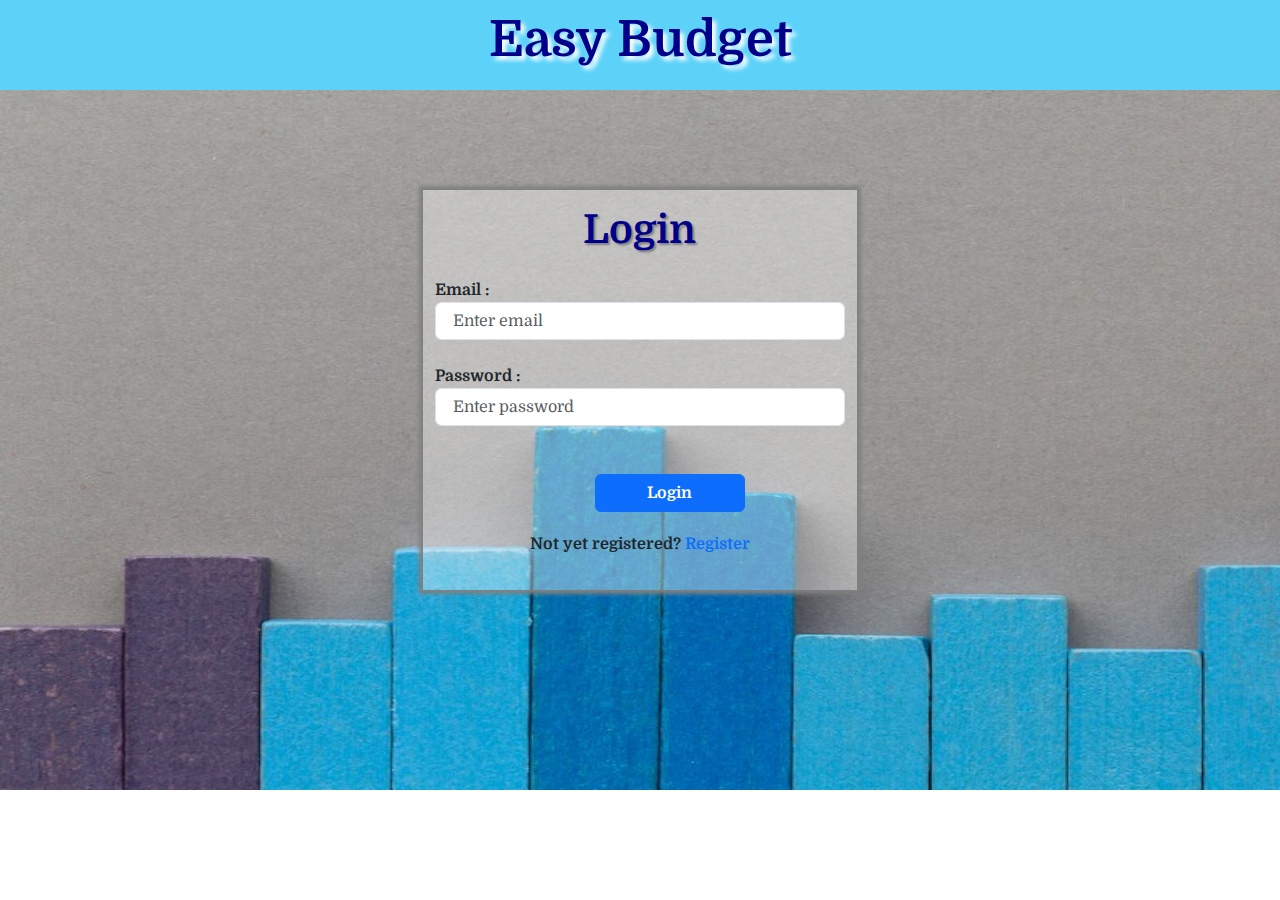
<file: index.html>
<!DOCTYPE html>
<html lang="en">
<head>
    <meta charset="UTF-8">
    <meta name="viewport" content="width=device-width, initial-scale=1.0">
    <title>Login</title>
    <!-- css -->
    <link rel="stylesheet" href="./style.css">
    <!-- bootstrap -->
    <link href="https://cdn.jsdelivr.net/npm/bootstrap@5.3.3/dist/css/bootstrap.min.css" rel="stylesheet" integrity="sha384-QWTKZyjpPEjISv5WaRU9OFeRpok6YctnYmDr5pNlyT2bRjXh0JMhjY6hW+ALEwIH" crossorigin="anonymous">
    <script src="https://cdn.jsdelivr.net/npm/bootstrap@5.3.3/dist/js/bootstrap.bundle.min.js" integrity="sha384-YvpcrYf0tY3lHB60NNkmXc5s9fDVZLESaAA55NDzOxhy9GkcIdslK1eN7N6jIeHz" crossorigin="anonymous"></script>

     <!-- favicon -->
      <link rel="icon" href="https://img.freepik.com/premium-vector/illustration-vector-graphic-cartoon-character-budget_516790-1754.jpg?w=2000">

      <!-- fontawesome -->
      <link rel="stylesheet" href="https://cdnjs.cloudflare.com/ajax/libs/font-awesome/6.6.0/css/all.min.css" integrity="sha512-Kc323vGBEqzTmouAECnVceyQqyqdsSiqLQISBL29aUW4U/M7pSPA/gEUZQqv1cwx4OnYxTxve5UMg5GT6L4JJg==" crossorigin="anonymous" referrerpolicy="no-referrer" />
       <!-- google fonts -->
       <link rel="preconnect" href="https://fonts.googleapis.com">
       <link rel="preconnect" href="https://fonts.gstatic.com" crossorigin>
       <link href="https://fonts.googleapis.com/css2?family=Archivo+Black&family=Domine:wght@400..700&display=swap" rel="stylesheet">
</head>
<body >
  <header style="background-color: rgb(93, 210, 249);height: 90px;">
    
<h1 style="text-align: center;padding: 10px; font-weight: 900;color:darkblue;font-size: 50px;text-shadow: 4px 4px 4px white;">Easy Budget</h1>
</header>
     <!-- login body -->
      <div  class="row" >
        <div class="col-4">
          <img src="./images/graphic-concept-with-wood-blocks-flat-lay_23-2148950361.jpg"height="700px" width="1600px">
        </div>


        <div id="loginDiv" class="col-4">
          <h1 class="text-center p-3"style="color:darkblue;font-weight:700;text-shadow:2px 2px 2px grey">Login</h1>


          <label for="login_email"style="font-weight:700;">Email :</label><br>
          <input class="form-control" id="login_email" type="email" placeholder="Enter email">
          <br>

          <label for="login_pswd"style="font-weight:700;">Password :</label><br>
          <input class="form-control" id="login_pswd" type="password" placeholder="Enter password">

          <br><br>
          <button onclick="login()" class="btn btn-primary" style="width: 150px;margin-left:160px;font-weight:  700;">Login</button>

          <br>
          <p style="text-align: center;margin-top: 20px;font-weight: 700;">Not yet registered? <a href="./register.html" style="text-decoration: none;font-weight: 700;">Register</a></p>

      </div>
        <div class="col-3">
          
            
        </div>
        
        <div class="col-1">

        </div>
      </div>

    
<script src="./script.js"></script>

    
</body>
</html>
</file>
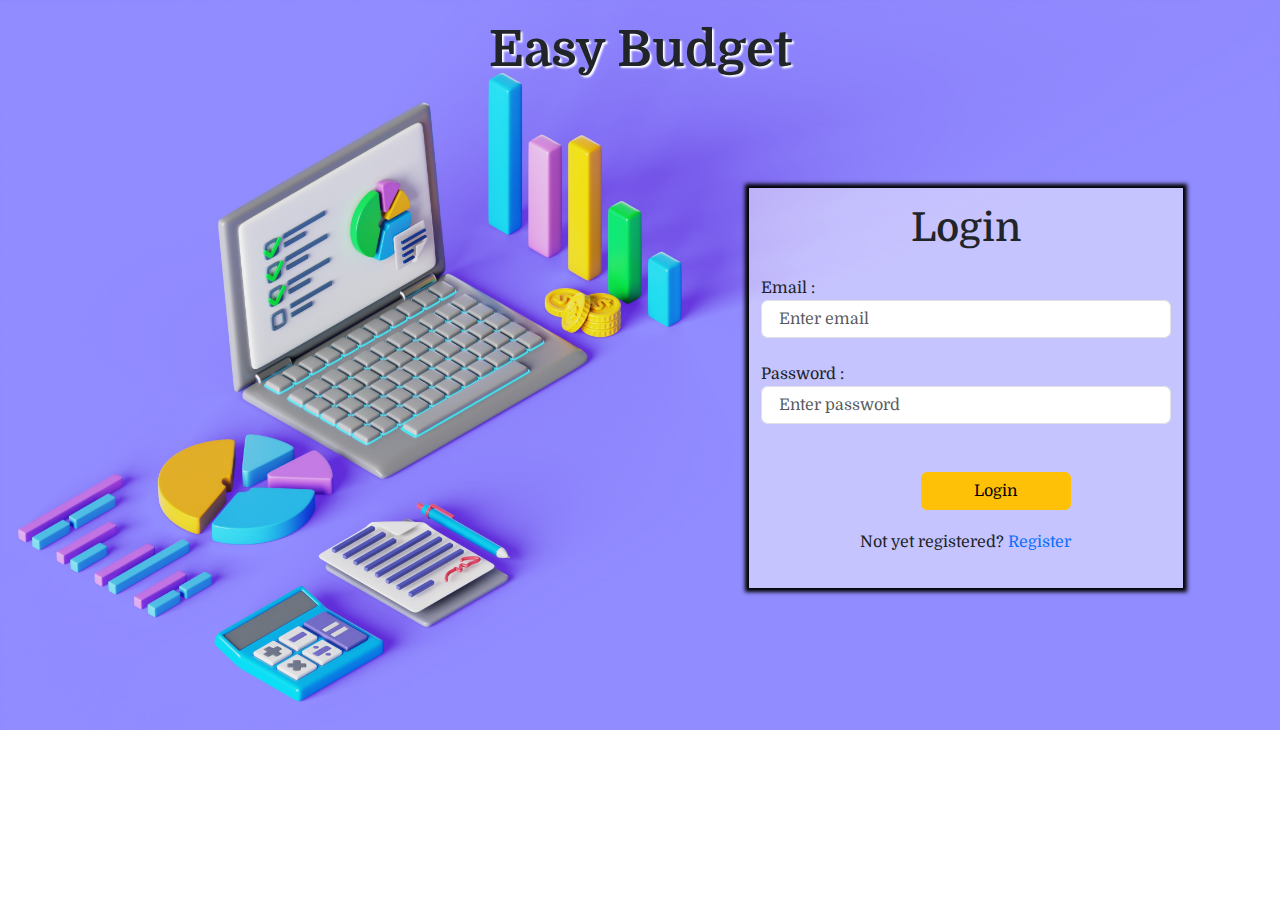
<file: login.html>
<!DOCTYPE html>
<html lang="en">
<head>
    <meta charset="UTF-8">
    <meta name="viewport" content="width=device-width, initial-scale=1.0">
    <title>Login</title>
    <!-- css -->
    <link rel="stylesheet" href="./login.css">
    <!-- bootstrap -->
    <link href="https://cdn.jsdelivr.net/npm/bootstrap@5.3.3/dist/css/bootstrap.min.css" rel="stylesheet" integrity="sha384-QWTKZyjpPEjISv5WaRU9OFeRpok6YctnYmDr5pNlyT2bRjXh0JMhjY6hW+ALEwIH" crossorigin="anonymous">
    <script src="https://cdn.jsdelivr.net/npm/bootstrap@5.3.3/dist/js/bootstrap.bundle.min.js" integrity="sha384-YvpcrYf0tY3lHB60NNkmXc5s9fDVZLESaAA55NDzOxhy9GkcIdslK1eN7N6jIeHz" crossorigin="anonymous"></script>

     <!-- favicon -->
      <link rel="icon" href="https://img.freepik.com/premium-vector/illustration-vector-graphic-cartoon-character-budget_516790-1754.jpg?w=2000">

      <!-- fontawesome -->
      <link rel="stylesheet" href="https://cdnjs.cloudflare.com/ajax/libs/font-awesome/6.6.0/css/all.min.css" integrity="sha512-Kc323vGBEqzTmouAECnVceyQqyqdsSiqLQISBL29aUW4U/M7pSPA/gEUZQqv1cwx4OnYxTxve5UMg5GT6L4JJg==" crossorigin="anonymous" referrerpolicy="no-referrer" />
       <!-- google fonts -->
       <link rel="preconnect" href="https://fonts.googleapis.com">
       <link rel="preconnect" href="https://fonts.gstatic.com" crossorigin>
       <link href="https://fonts.googleapis.com/css2?family=Archivo+Black&family=Domine:wght@400..700&display=swap" rel="stylesheet">
</head>
<body >
    
<h1 style="text-align: center; margin-top: 20px;font-weight: 900;font-size: 50px;text-shadow: 2px 2px 2px white;">Easy Budget</h1>
     <!-- login body -->
      <div  class="row">
        <div class="col-4"></div>
        <div class="col-3">
            
        </div>
        <div id="loginDiv" class="col-4">
            <h1 class="text-center p-3">Login</h1>


            <label for="login_email">Email :</label><br>
            <input class="form-control" id="login_email" type="email" placeholder="Enter email">
            <br>

            <label for="login_pswd">Password :</label><br>
            <input class="form-control" id="login_pswd" type="password" placeholder="Enter password">

            <br><br>
            <button onclick="login()" class="btn btn-warning" style="width: 150px;margin-left: 160px;">Login</button>

            <br>
            <p style="text-align: center;margin-top: 20px;">Not yet registered? <a href="./register.html" style="text-decoration: none;">Register</a></p>

        </div>
        <div class="col-1">

        </div>
      </div>

    
<script src="./script.js"></script>

    
</body>
</html>
</file>
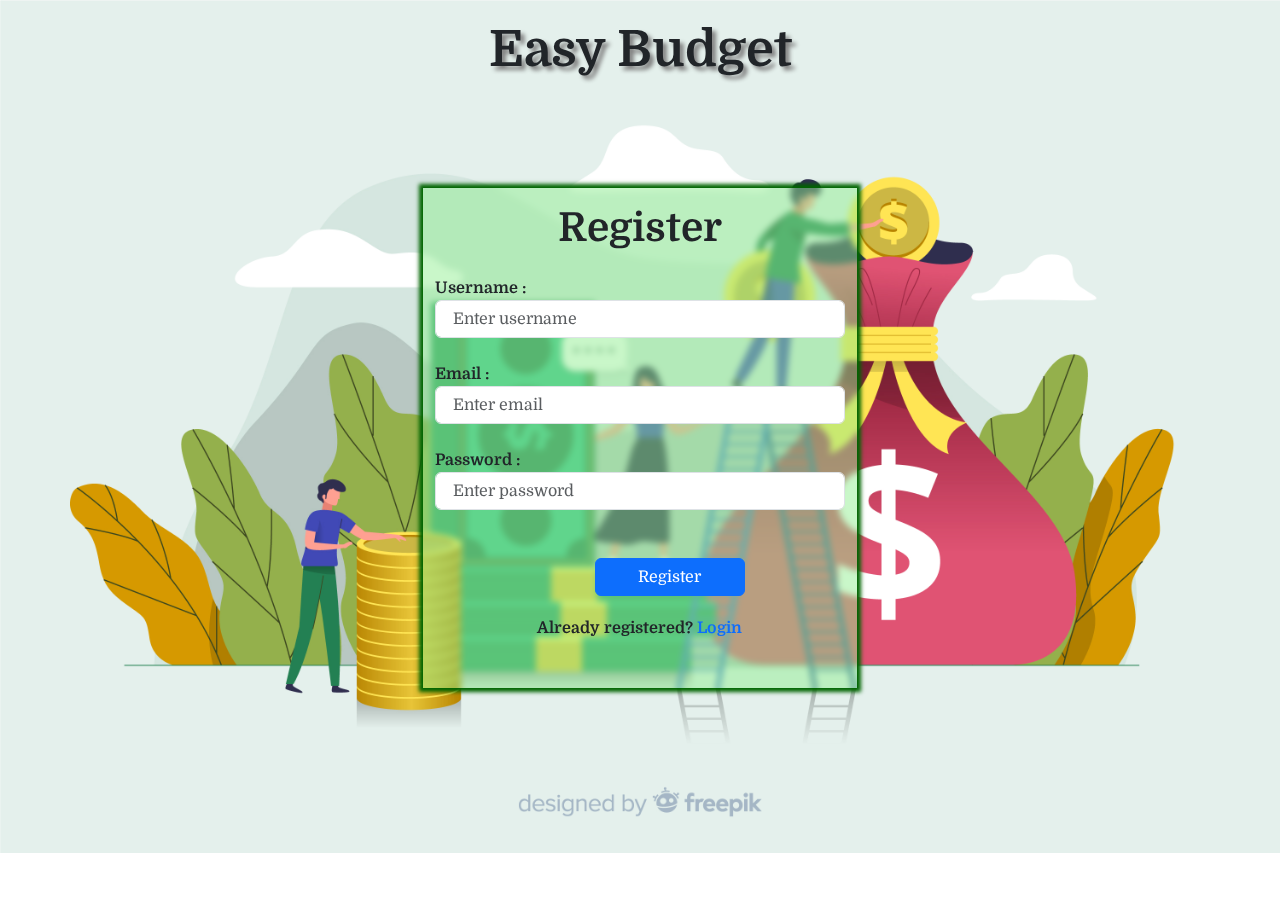
<file: register.html>
<!DOCTYPE html>
<html lang="en">
<head>
    <meta charset="UTF-8">
    <meta name="viewport" content="width=device-width, initial-scale=1.0">
    <title>Register</title>
    <!-- css -->
    <link rel="stylesheet" href="./register.css">
    <!-- bootstrap -->
    <link href="https://cdn.jsdelivr.net/npm/bootstrap@5.3.3/dist/css/bootstrap.min.css" rel="stylesheet" integrity="sha384-QWTKZyjpPEjISv5WaRU9OFeRpok6YctnYmDr5pNlyT2bRjXh0JMhjY6hW+ALEwIH" crossorigin="anonymous">
    <script src="https://cdn.jsdelivr.net/npm/bootstrap@5.3.3/dist/js/bootstrap.bundle.min.js" integrity="sha384-YvpcrYf0tY3lHB60NNkmXc5s9fDVZLESaAA55NDzOxhy9GkcIdslK1eN7N6jIeHz" crossorigin="anonymous"></script>

     <!-- favicon -->
      <link rel="icon" href="https://img.freepik.com/premium-vector/illustration-vector-graphic-cartoon-character-budget_516790-1754.jpg?w=2000">

      <!-- fontawesome -->
      <link rel="stylesheet" href="https://cdnjs.cloudflare.com/ajax/libs/font-awesome/6.6.0/css/all.min.css" integrity="sha512-Kc323vGBEqzTmouAECnVceyQqyqdsSiqLQISBL29aUW4U/M7pSPA/gEUZQqv1cwx4OnYxTxve5UMg5GT6L4JJg==" crossorigin="anonymous" referrerpolicy="no-referrer" />
       <!-- google fonts -->
       <link rel="preconnect" href="https://fonts.googleapis.com">
       <link rel="preconnect" href="https://fonts.gstatic.com" crossorigin>
       <link href="https://fonts.googleapis.com/css2?family=Archivo+Black&family=Domine:wght@400..700&display=swap" rel="stylesheet">
</head>
<body>
    <h1 style="text-align: center; margin-top: 20px;font-weight: 900;font-size: 50px;text-shadow: 4px 4px 4px grey;">Easy Budget</h1>
     <!-- login body -->
      <div  class="row">
        <div class="col-4"></div>
        <div id="loginDiv" class="col-4">
            <h1 class="text-center p-3"style="font-weight:700;">Register</h1>

            <label for="reg-uname" style="font-weight: 800;">Username :</label><br>
            <input class="form-control" id="reg-uname" type="email" placeholder="Enter username">
            <br>


            <label for="reg-email" style="font-weight: 800;">Email :</label><br>
            <input class="form-control" id="reg-email" type="email" placeholder="Enter email">
            <br>

            <label for="reg-pswd" style="font-weight: 800;">Password :</label><br>
            <input class="form-control" id="reg-pswd" type="password" placeholder="Enter password">

            <br><br>
            <button onclick="register()" class="btn btn-primary" style="width: 150px;margin-left: 160px;">Register</button>

            <br>
            <p style="text-align: center;margin-top: 20px;font-weight: 800;">Already registered? <a href="./index.html" style="text-decoration: none;">Login</a></p>
            
        </div>
        <div  class="col-4">
            

        </div>
        
      </div>
    

      <script src="./script.js"></script>
</body>
</html>
</file>
<file: style.css>
*{
    margin: 0;
    padding: 0;
    box-sizing: border-box;
    font-family: "Domine", serif;
}
body{
    
    overflow: hidden;

}
#loginDiv{
    margin-top: 100px;
    height: 400px;
    background-color: rgba(255, 255, 255, 0.39);
    border: transparent;
    box-shadow: 0px 0px 4px 4px gray;
}
input::placeholder{
    padding: 5px;
}
</file>
<file: login.css>
*{
    margin: 0;
    padding: 0;
    box-sizing: border-box;
    font-family: "Domine", serif;
}
body{
    background-image: url("./images/VIOLET\ NEW\ edited.jpg");
    background-repeat: no-repeat;
    background-size: cover;
    overflow: hidden;

}
#loginDiv{
    margin-top: 100px;
    height: 400px;
    background-color: rgba(255, 255, 255, 0.486);
    border: transparent;
    box-shadow: 0px 0px 4px 4px black;
}
input::placeholder{
    padding: 5px;
}
</file>
<file: register.css>
*{
    margin: 0;
    padding: 0;
    box-sizing: border-box;
    font-family: "Domine", serif;
}

body{
    background-image: url("./images/2332760.jpg");
    background-repeat: no-repeat;
    background-size: cover;
    overflow: hidden;

}
#loginDiv{
    margin-top: 100px;
    height: 500px;
    background-color: rgba(144, 238, 144, 0.484);
    border: transparent;
    box-shadow: 0px 0px 4px 4px darkgreen;
     backdrop-filter: blur(3px); 
}
input::placeholder{
    padding: 5px;
}
</file>
